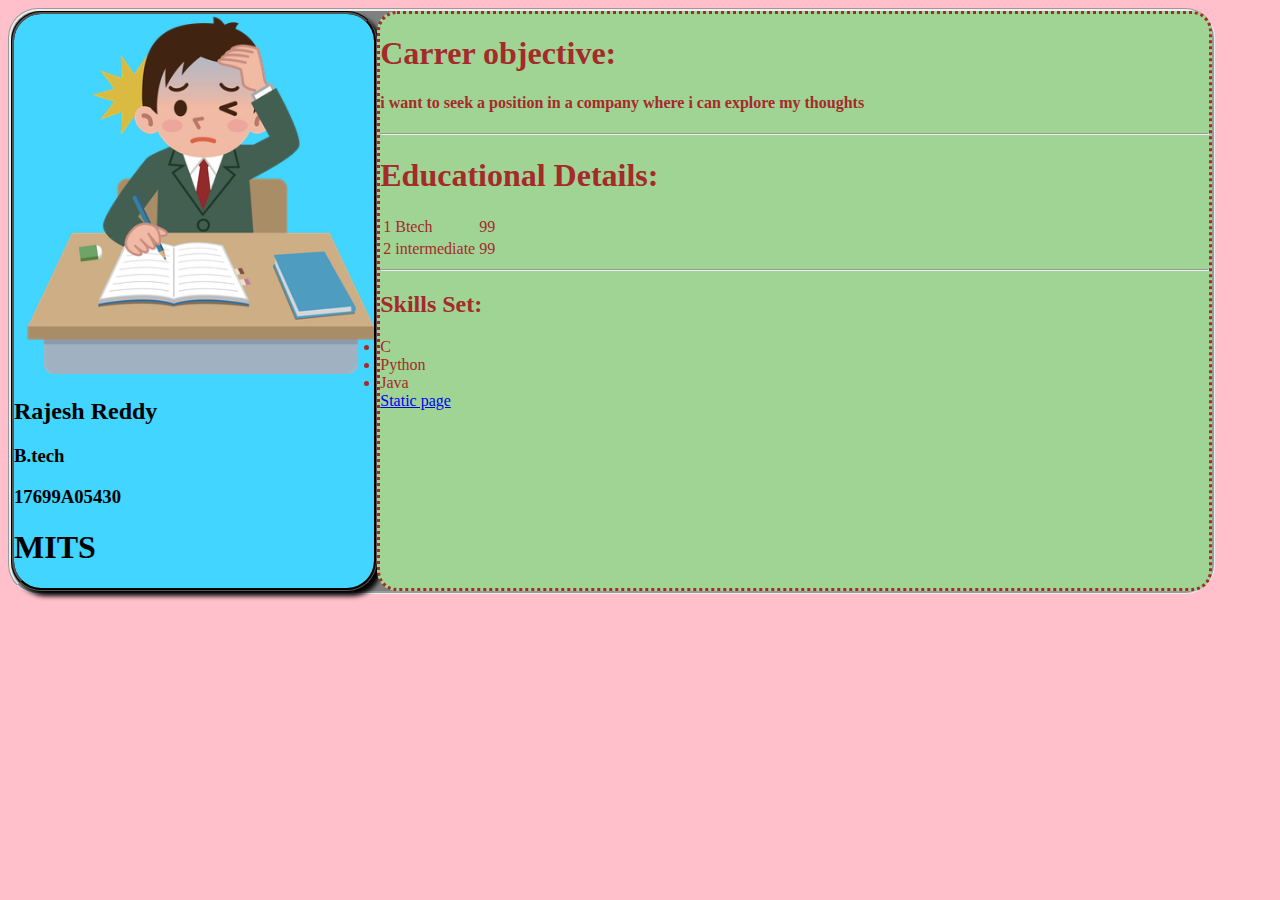
<file: dynamic.html>
<!DOCTYPE html>
<html>
  <head>
    <link rel="stylesheet" href="static.css">
    <meta charset="utf-8">
    <title></title>
  </head>
  <body>
    <div class="Parent">
      <div class="child">
      </div>
      <div class="child2">
        <center>
        <a href="http://127.0.0.1:8887/"><font size=6;color=red; Static page</a>
      </center>

      </div>

    </div>
    <script type="text/javascript" src="dynamic.js">

    </script>
  </body>
</html>
</file>
<file: static.css>
body{
  background: pink;
}
.Parent{
  background: grey;
  border-style: groove;
  border-radius: 30px;
  border-radius: red;
  display: flex;
  flex-wrap: wrap;
  width: 95%;
  height: 100%;
}
.child{
  background-color: #41d5ff;
  box-shadow: 5px 5px 5px black;
  border-style: groove;
  border-radius: 30px;
  border-color: black;
  width: 30%;
  height: 70%;
}
.child2{
  background-color:#9FD495;
  border-style: dotted;
  border-radius: 20px;
  border-radius: pink;
  color: brown;
  width: 69%;

}
img{
  width: 100%;
}
p{
  font-size: 20px;
  font-style: italic;
  color:yellow;
}
ul{
  font-weight: bold;
  font-style: italic;
  color: navy;
}
.child:hover
{
  background-color:orange;
  /* font-weight:bold;
  font-size:20px; */
}
.child2:hover{
  background-color: grey;
}
</file>
